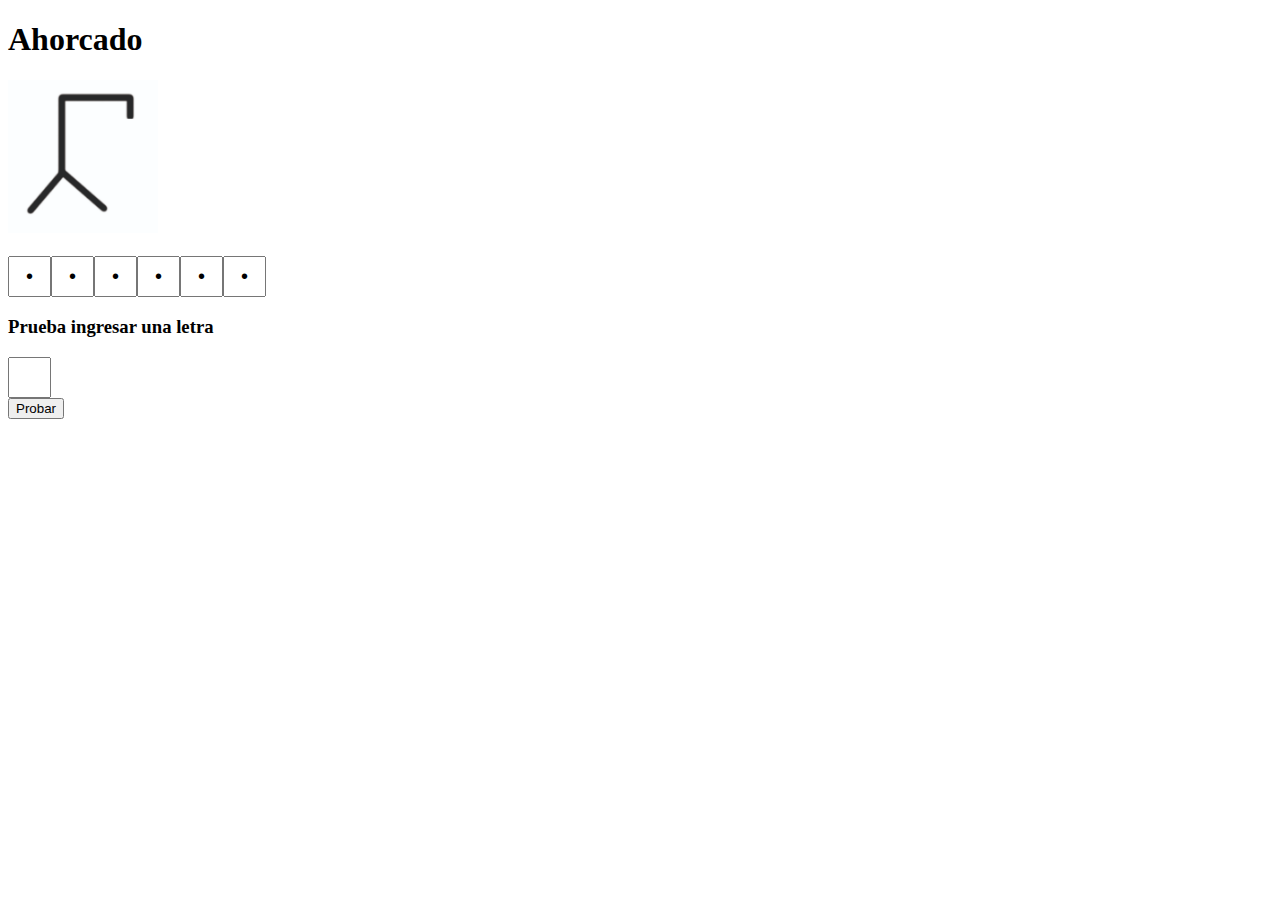
<file: index.html>
<!DOCTYPE html>
<html lang="es">
<head>
    <meta charset="UTF-8">
    <meta http-equiv="X-UA-Compatible" content="IE=edge">
    <meta name="viewport" content="width=device-width, initial-scale=1.0">
    <link rel="stylesheet" href="ahorcado.css">
    <link href="https://cdn.jsdelivr.net/npm/bootstrap@5.1.3/dist/css/bootstrap.min.css" rel="stylesheet" integrity="sha384-1BmE4kWBq78iYhFldvKuhfTAU6auU8tT94WrHftjDbrCEXSU1oBoqyl2QvZ6jIW3" crossorigin="anonymous">
    <title>Document</title>
</head>
<body>
    <div class="container text-center pt-4">
        <h1>Ahorcado</h1>
        <div id="img-container">
            <img src="media/ahorcado/img0.jpg" data-ahorcado-img="0" id="imgahorcado" width="150" alt="ahorcado1">
        </div>
        <h2 id="fail-container">
            
        </h2>
        <div id="palabra-ahorcado" class="text-center"></div>
        <div class="card mt-4">
            <div class="card-header">
                <h3>Prueba ingresar una letra</h3>
            </div>
            <div class="card-body">
                <input type="text" class="form-input" maxlength="1" name="chartomatch" id="chartomatch">
                <br><button class="btn btn-success mt-2" id="btnmatch" onclick="comprobarLetra()">Probar</button>
            </div>
        </div>
        <div id="alert-container" class="mt-3"></div>
    </div>
    <script src="ahorcado.js"></script>
    <script src="https://cdn.jsdelivr.net/npm/bootstrap@5.1.3/dist/js/bootstrap.bundle.min.js" integrity="sha384-ka7Sk0Gln4gmtz2MlQnikT1wXgYsOg+OMhuP+IlRH9sENBO0LRn5q+8nbTov4+1p" crossorigin="anonymous"></script>
</body>
</html>
</file>
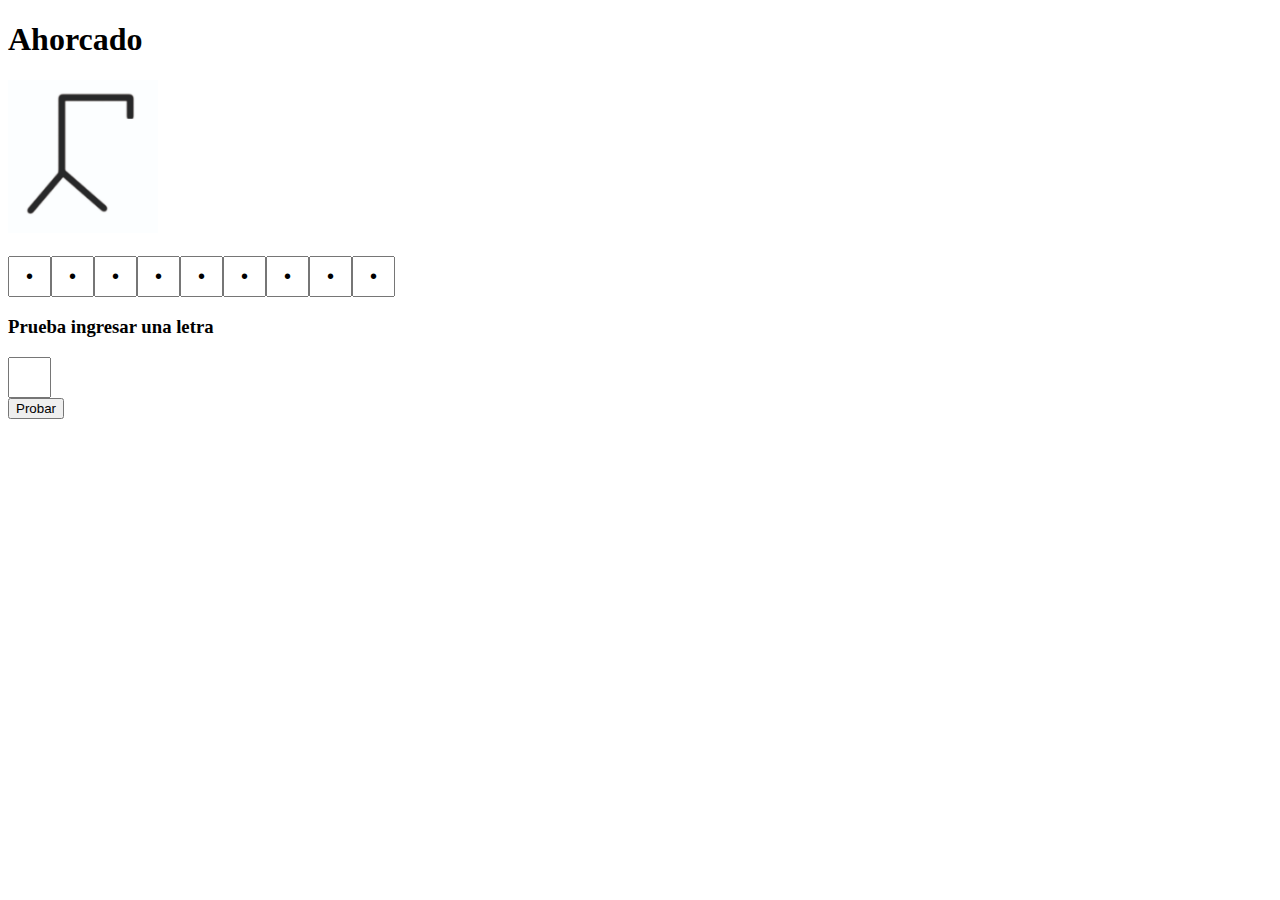
<file: ahorcado/index.html>
<!DOCTYPE html>
<html lang="es">
<head>
    <meta charset="UTF-8">
    <meta http-equiv="X-UA-Compatible" content="IE=edge">
    <meta name="viewport" content="width=device-width, initial-scale=1.0">
    <link rel="stylesheet" href="ahorcado.css">
    <link href="https://cdn.jsdelivr.net/npm/bootstrap@5.1.3/dist/css/bootstrap.min.css" rel="stylesheet" integrity="sha384-1BmE4kWBq78iYhFldvKuhfTAU6auU8tT94WrHftjDbrCEXSU1oBoqyl2QvZ6jIW3" crossorigin="anonymous">
    <title>Ahorcado (Peliculas)</title>
</head>
<body>
    <div class="container text-center pt-4 pb-4">
        <h1 class="m-3">Ahorcado</h1>
        <div class="card mx-auto" style="width:180px">
            <div class="card-header">
                <h4>Puntuación</h4>
            </div>
            <div class="card-body">
                <span id="puntuacion">0</span>
            </div>
        </div>
        <div id="img-container">
            <img src="media/img0.jpg" class="imgahorcado" id="imgahorcado0" width="150" alt="ahorcado1">
            <img src="media/img1.jpg" class="d-none imgahorcado" id="imgahorcado1" width="150" alt="ahorcado1">
            <img src="media/img2.jpg" class="d-none imgahorcado" id="imgahorcado2" width="150" alt="ahorcado1">
            <img src="media/img3.jpg" class="d-none imgahorcado" id="imgahorcado3" width="150" alt="ahorcado1">
            <img src="media/img4.jpg" class="d-none imgahorcado" id="imgahorcado4" width="150" alt="ahorcado1">
            <img src="media/img5.jpg" class="d-none imgahorcado" id="imgahorcado5" width="150" alt="ahorcado1">
            <img src="media/img6.jpg" class="d-none imgahorcado" id="imgahorcado6" width="150" alt="ahorcado1">
        </div>
        <h2 id="fail-container">
            
        </h2>
        <div id="palabra-ahorcado" class="text-center"></div>
        <div class="card mt-4 mx-auto" style="max-width:400px">
            <div class="card-header">
                <h3>Prueba ingresar una letra</h3>
            </div>
            <div class="card-body">
                <input type="text" class="form-input" maxlength="1" name="chartomatch" id="chartomatch">
                <br><button class="btn btn-success mt-2" id="btnmatch" onclick="comprobarLetra()">Probar</button>
            </div>
        </div>
        <div id="alert-container" class="mt-3"></div>
    </div>
    <script src="ahorcado.js"></script>
    <script>
        document.addEventListener("DOMContentLoaded", function(e){
            if(window.localStorage.getItem("session_init") != undefined){
                if(window.localStorage.getItem("session_init") != ""){
                    
                }else{
                    window.location.href = "../index.html";
                }
            }else{
                window.location.href = "../index.html";
            }
        })
    </script>
    <script src="https://cdn.jsdelivr.net/npm/bootstrap@5.1.3/dist/js/bootstrap.bundle.min.js" integrity="sha384-ka7Sk0Gln4gmtz2MlQnikT1wXgYsOg+OMhuP+IlRH9sENBO0LRn5q+8nbTov4+1p" crossorigin="anonymous"></script>
</body>
</html>
</file>
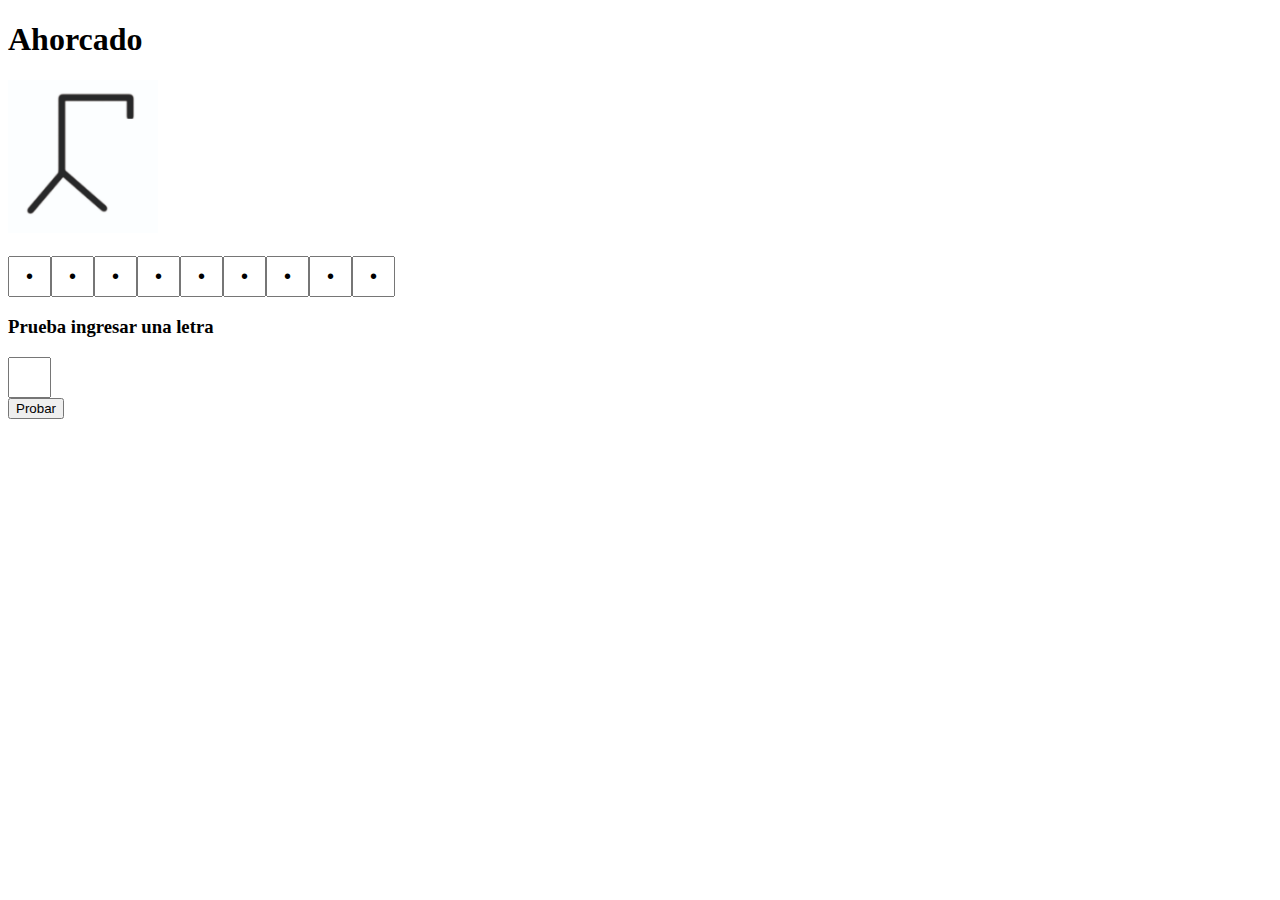
<file: findnumber/index.html>
<!DOCTYPE html>
<html lang="es">

<head>
    <meta charset="UTF-8">
    <meta http-equiv="X-UA-Compatible" content="IE=edge">
    <meta name="viewport" content="width=device-width, initial-scale=1.0">
    <link href="https://cdn.jsdelivr.net/npm/bootstrap@5.1.3/dist/css/bootstrap.min.css" rel="stylesheet"
        integrity="sha384-1BmE4kWBq78iYhFldvKuhfTAU6auU8tT94WrHftjDbrCEXSU1oBoqyl2QvZ6jIW3" crossorigin="anonymous">
    <link rel="stylesheet" href="findnumber.css">
    <title>Adivina el Número</title>
</head>

<body>
    <div class="container text-center  pb-4">
        <h1 class="m-3">Adivina el Número</h1>
        <div class="card mx-auto mb-3" style="width:180px">
            <div class="card-header">
                <h4>Puntuación</h4>
            </div>
            <div class="card-body">
                <span id="puntuacion">0</span>
            </div>
        </div>
        <div class="col-12 mx-auto js-card" style="max-width:380px">
            <div class="flip-card mx-auto">
                <div class="flip-card-inner " id="card-js">
                    <div class="flip-card-front">
                        <h1 class="font-weight-bold p-3">¿Qué número es entre 0 y 100?</h1>
                    </div>
                    <div class="flip-card-back pt-4" id="card-back">
                        <h1 id="leyenda">¡Felicitaciones!</h1>
                        <p class="m-0">El número era</p>
                        <h1 style="font-size: 120px;" id="number-to-find">---</h1>
                    </div>
                </div>
            </div>
        </div>
        <div class="col-12 mx-auto pt-3" style="max-width:380px">
            <div class="card">
                <div class="card-header">
                    <h4>Ingresa un número</h4>
                </div>
                <div class="card-body">
                    <input type="number" style="width: 50px;" name="nummatch" id="nummatch">
                    <script>
                        document.getElementById("nummatch").addEventListener("keyup", function(event) {
                        if (event.key === "Enter") {
                            event.preventDefault();
                            document.getElementById("btn-match").click();
                        }
                        });
                    </script>
                </div>
                <div class="card-footer">
                    <button class="btn btn-success" onclick="tryMatchNumbers()" id="btn-match">Probar Número</button>
                </div>
            </div>
        </div>
        <div id="alert-container" class="pt-4"></div>
    </div>
    <script src="findnumber.js"></script>
    <script>
        document.addEventListener("DOMContentLoaded", function(e){
            if(window.localStorage.getItem("session_init") != undefined){
                if(window.localStorage.getItem("session_init") != ""){
                    
                }else{
                    window.location.href = "../index.html";
                }
            }else{
                window.location.href = "../index.html";
            }
        })
    </script>
    <script src="https://cdn.jsdelivr.net/npm/bootstrap@5.1.3/dist/js/bootstrap.bundle.min.js"
        integrity="sha384-ka7Sk0Gln4gmtz2MlQnikT1wXgYsOg+OMhuP+IlRH9sENBO0LRn5q+8nbTov4+1p"
        crossorigin="anonymous"></script>
</body>

</html>
</file>
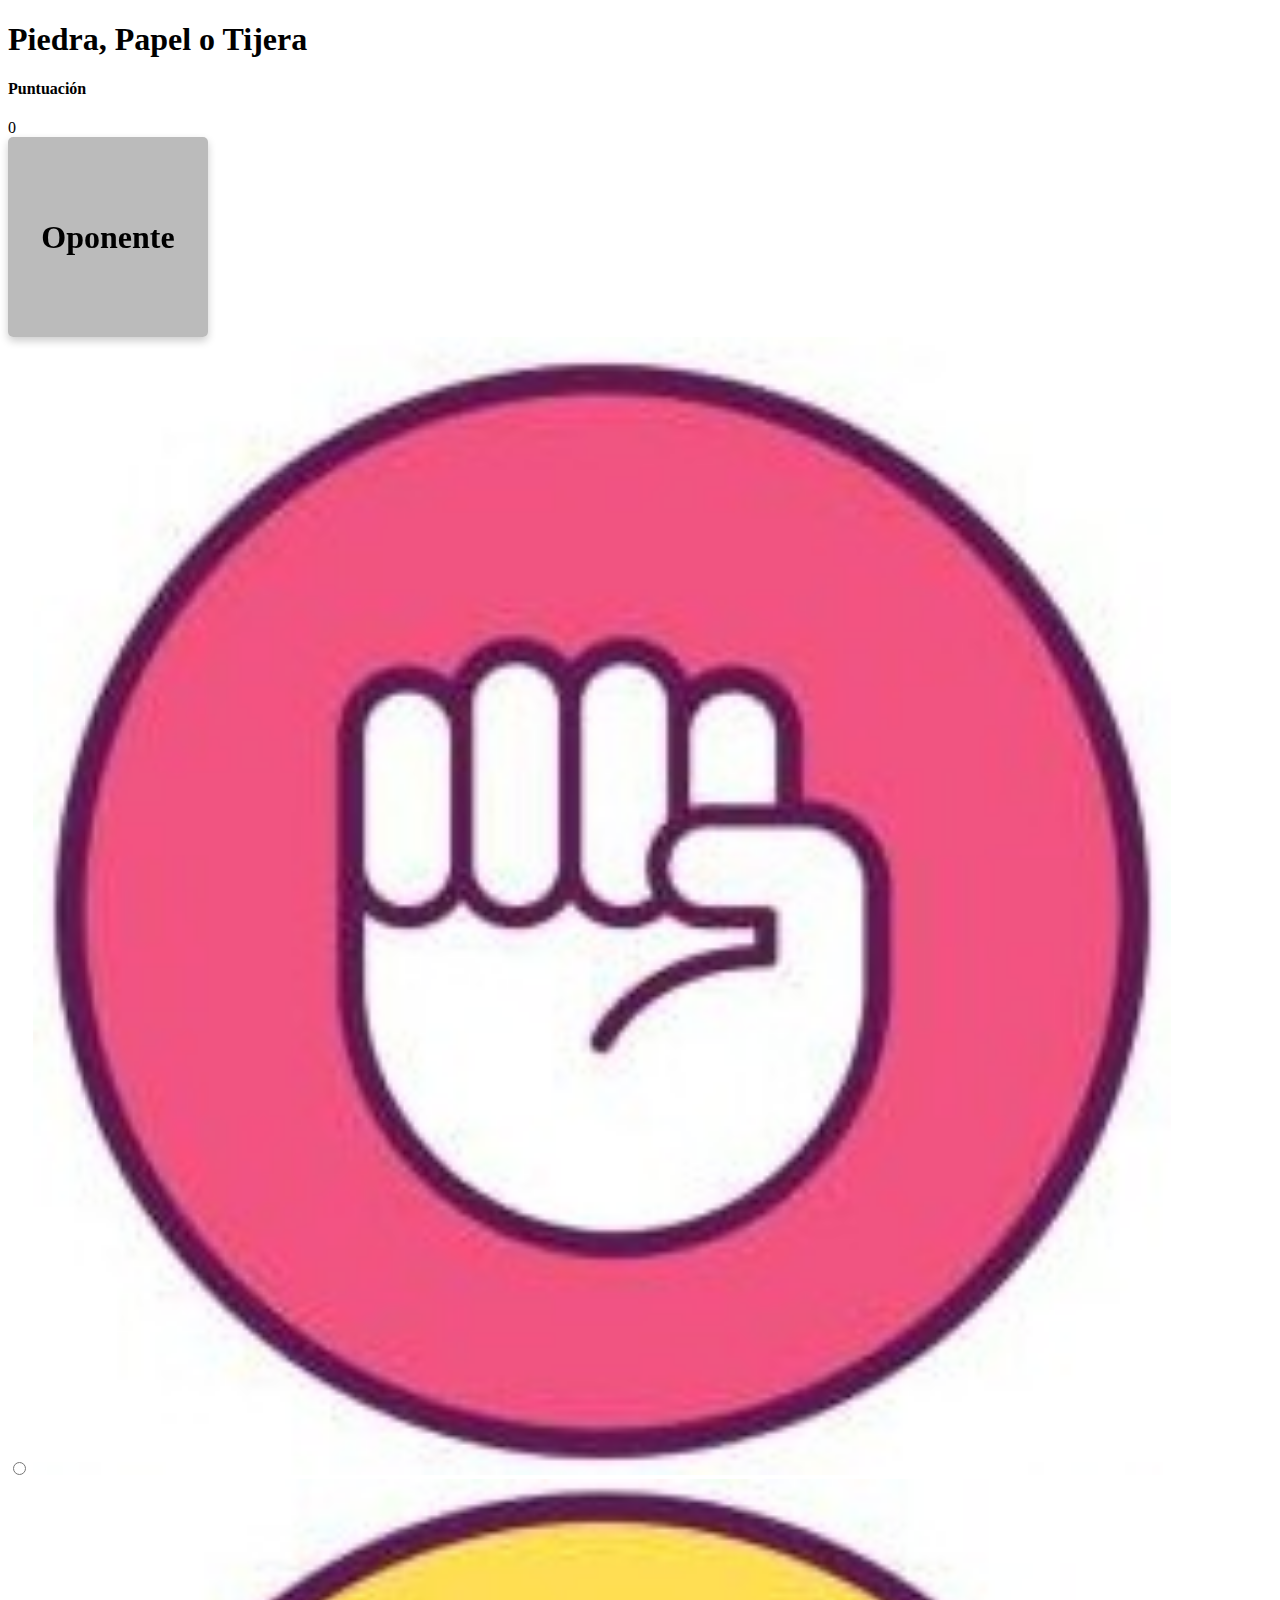
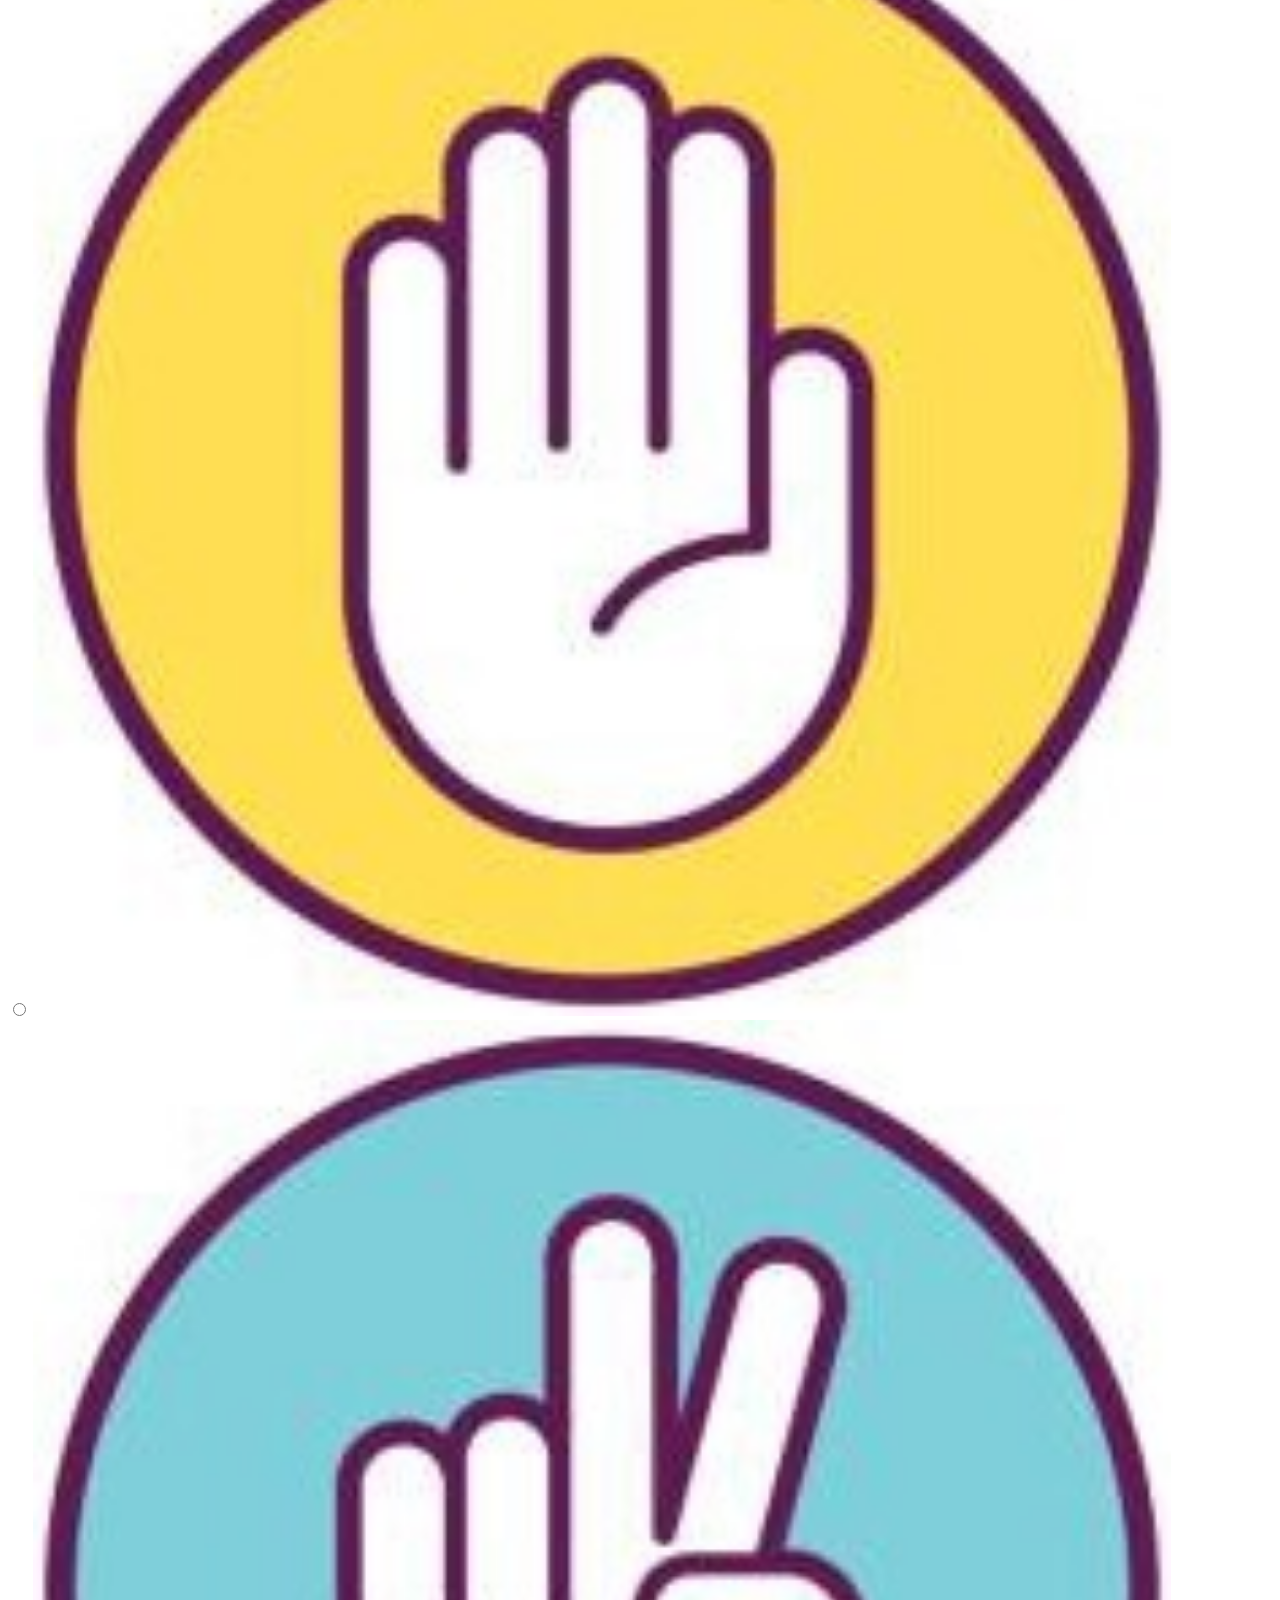
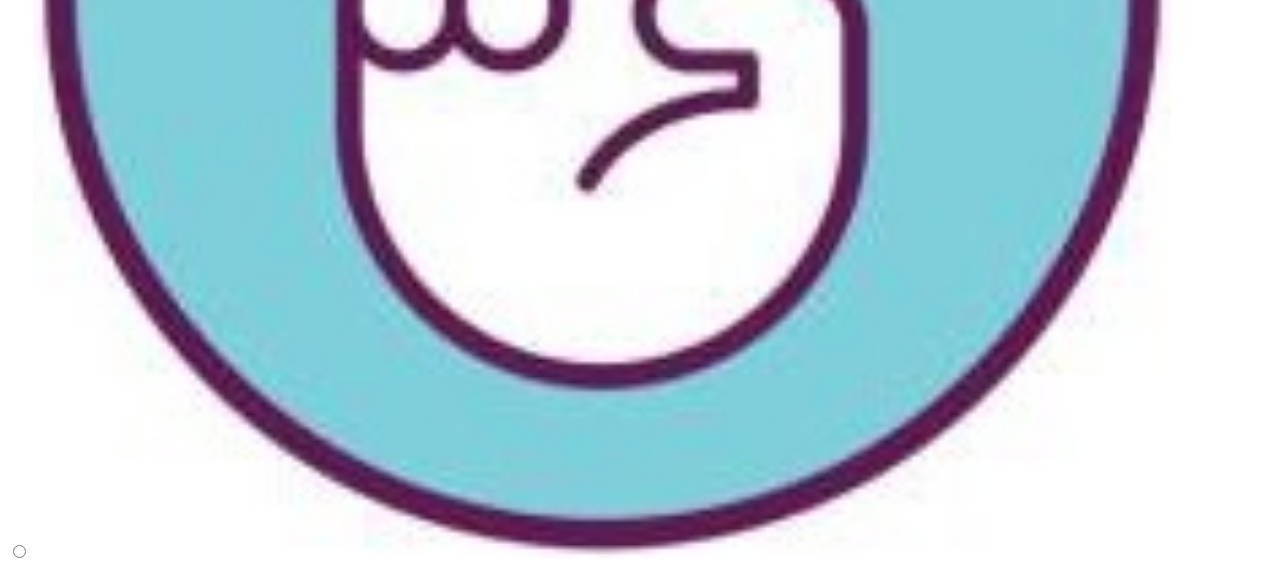
<file: rps/index.html>
<!DOCTYPE html>
<html lang="es">

<head>
    <meta charset="UTF-8">
    <meta http-equiv="X-UA-Compatible" content="IE=edge">
    <meta name="viewport" content="width=device-width, initial-scale=1.0">
    <link href="https://cdn.jsdelivr.net/npm/bootstrap@5.1.3/dist/css/bootstrap.min.css" rel="stylesheet"
        integrity="sha384-1BmE4kWBq78iYhFldvKuhfTAU6auU8tT94WrHftjDbrCEXSU1oBoqyl2QvZ6jIW3" crossorigin="anonymous">
    <link rel="stylesheet" href="rps.css">
    <title>Piedra, Papel o Tijera</title>
</head>

<body>
    <div class="container text-center  pb-4">
        <h1 class="m-3">Piedra, Papel o Tijera</h1>
        <div class="card mx-auto mb-3" style="width:180px">
            <div class="card-header">
                <h4>Puntuación</h4>
            </div>
            <div class="card-body">
                <span id="puntuacion">0</span>
            </div>
        </div>
        <div class="col-12 mx-auto js-card" style="max-width:380px">
            <div class="flip-card mx-auto">
                <div class="flip-card-inner " id="card-js">
                    <div class="flip-card-front">
                        <h1 class="font-weight-bold p-3" id="card-text">Oponente</h1>
                    </div>
                    <div class="flip-card-back" id="card-back">
                        <img src="media/roca.jpeg" style="width: 90%;display: none;" alt="roca" id="roca">
                        <img src="media/papel.jpeg" style="width: 90%;display: none;" alt="papel" id="papel">
                        <img src="media/tijera.jpeg" style="width: 90%;display: none;" alt="tijera" id="tijera">
                    </div>
                </div>
            </div>
        </div>
        <div class="col-12">
            <div class="row">
                <div class="col-4">
                    <input type="radio" class="d-none"  name="roca" id="inproca">
                    <label class="labelinp" for="inproca">
                        <img src="media/roca.jpeg" style="width: 90%" alt="roca">
                    </label>
                </div>
                <div class="col-4">
                    <input type="radio" class="d-none" name="papel" id="inppapel">
                    <label for="inppapel">
                        <img src="media/papel.jpeg" style="width: 90%" alt="papel">
                    </label>
                </div>
                <div class="col-4">
                    <input type="radio" class="d-none" name="tijera" id="inptijera">
                    <label for="inptijera">
                        <img src="media/tijera.jpeg" style="width: 90%" alt="tijera">
                    </label>
                </div>
            </div>
        </div>
        <div id="alert-container" class="pt-4"></div>
    </div>
    <script src="rps.js"></script>
    <script src="https://cdn.jsdelivr.net/npm/bootstrap@5.1.3/dist/js/bootstrap.bundle.min.js"
        integrity="sha384-ka7Sk0Gln4gmtz2MlQnikT1wXgYsOg+OMhuP+IlRH9sENBO0LRn5q+8nbTov4+1p"
        crossorigin="anonymous"></script>
</body>

</html>
</file>
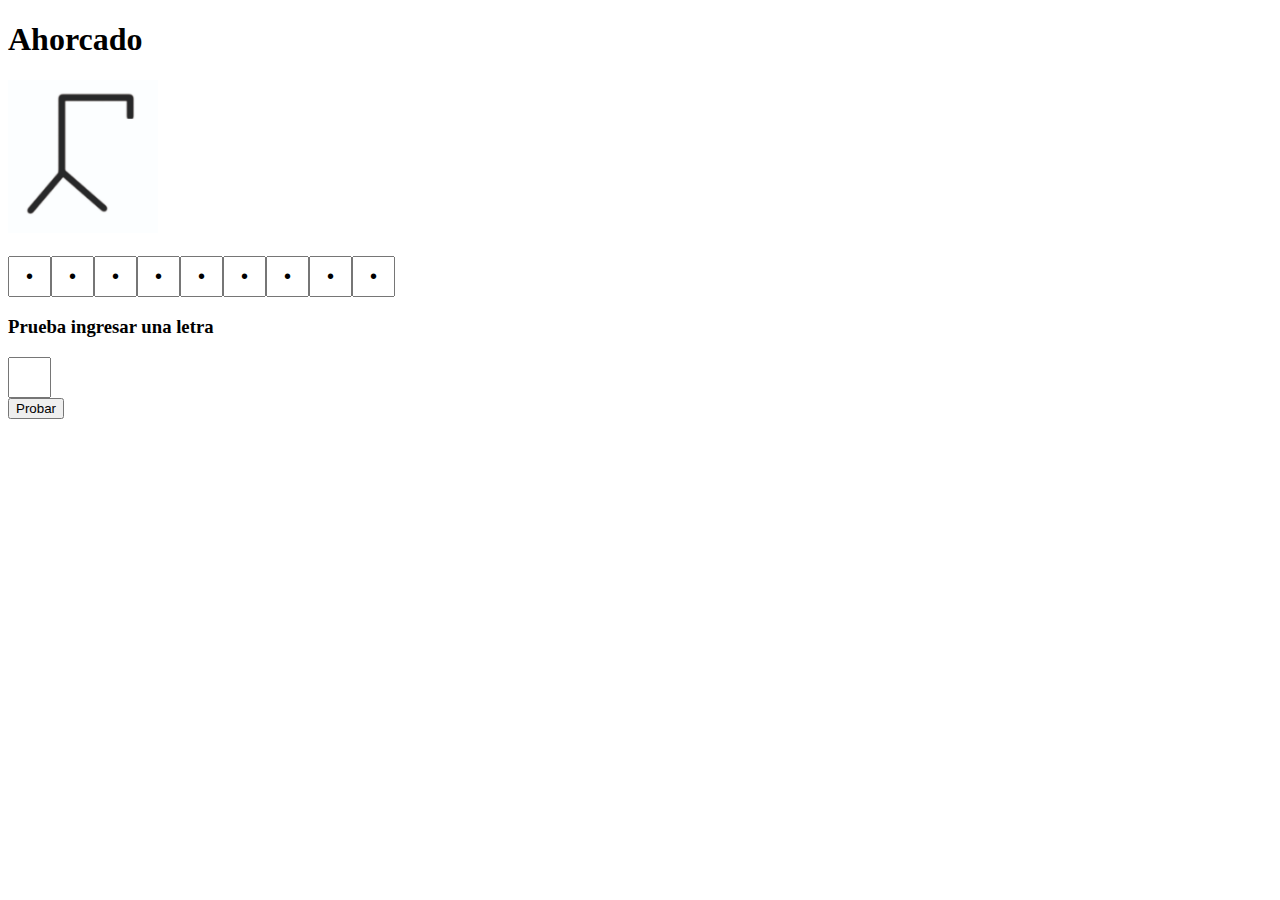
<file: ahorcado.html>
<!DOCTYPE html>
<html lang="es">
<head>
    <meta charset="UTF-8">
    <meta http-equiv="X-UA-Compatible" content="IE=edge">
    <meta name="viewport" content="width=device-width, initial-scale=1.0">
    <link rel="stylesheet" href="ahorcado.css">
    <link href="https://cdn.jsdelivr.net/npm/bootstrap@5.1.3/dist/css/bootstrap.min.css" rel="stylesheet" integrity="sha384-1BmE4kWBq78iYhFldvKuhfTAU6auU8tT94WrHftjDbrCEXSU1oBoqyl2QvZ6jIW3" crossorigin="anonymous">
    <title>Document</title>
</head>
<body>
    <div class="container text-center pt-4">
        <h1>Ahorcado</h1>
        <div id="img-container">
            <img src="media/ahorcado/img0.jpg" data-ahorcado-img="0" id="imgahorcado" width="150" alt="ahorcado1">
        </div>
        <h2 id="fail-container">
            
        </h2>
        <div id="palabra-ahorcado" class="text-center"></div>
        <div class="card mt-4">
            <div class="card-header">
                <h3>Prueba ingresar una letra</h3>
            </div>
            <div class="card-body">
                <input type="text" class="form-input" maxlength="1" name="chartomatch" id="chartomatch">
                <br><button class="btn btn-success mt-2" id="btnmatch" onclick="comprobarLetra()">Probar</button>
            </div>
        </div>
        <div id="alert-container" class="mt-3"></div>
    </div>
    <script src="ahorcado.js"></script>
    <script src="https://cdn.jsdelivr.net/npm/bootstrap@5.1.3/dist/js/bootstrap.bundle.min.js" integrity="sha384-ka7Sk0Gln4gmtz2MlQnikT1wXgYsOg+OMhuP+IlRH9sENBO0LRn5q+8nbTov4+1p" crossorigin="anonymous"></script>
</body>
</html>
</file>
<file: ahorcado.css>
.inpchar,#chartomatch{
    width: 35px;
    height: 35px;
    text-align: center;
    font-size: 20px;
}
</file>
<file: ahorcado/ahorcado.css>
.inpchar,#chartomatch{
    width: 35px;
    height: 35px;
    text-align: center;
    font-size: 20px;
}
</file>
<file: findnumber/findnumber.css>
.flip-card {
    background-color: transparent;
    width: 300px;
    height: 250px;
    perspective: 1000px;
    text-align: center;
  }
  
.flip-card-inner {
    width: 100%;
    height: 100%;
    text-align: center;
    transition: transform 1s;
    transform-style: preserve-3d;
    box-shadow: 0 4px 8px 0 rgba(0,0,0,0.2);
}
  
.flip-card-js-inner {
    transform: rotateY(180deg);
}
  
.flip-card-front, .flip-card-back {
    border-radius: 5px;
    position: absolute;
    width: 100%;
    height: 100%;
    -webkit-backface-visibility: hidden;
    backface-visibility: hidden;
}
  
.flip-card-front {
    display: flex;
    flex-wrap: wrap;
    justify-content: center;
    align-items: center;
    background-color: #bbb;
    color: black;
}
  
.flip-card-back {
    background-color: #45ca71;
    color: white;
    transform: rotateY(180deg);
}
</file>
<file: rps/rps.css>
.flip-card {
    background-color: transparent;
    width: 200px;
    height: 200px;
    perspective: 1000px;
    text-align: center;
  }
  
.flip-card-inner {
    width: 100%;
    height: 100%;
    text-align: center;
    border-radius: 5px;
    transition: transform 1s;
    transform-style: preserve-3d;
    box-shadow: 0 4px 8px 0 rgba(0,0,0,0.2);
}
  
.flip-card-js-inner {
    transform: rotateY(180deg);
}
  
.flip-card-front, .flip-card-back {
    border-radius: 5px;
    position: absolute;
    width: 100%;
    height: 100%;
    -webkit-backface-visibility: hidden;
    backface-visibility: hidden;
}
  
.flip-card-front {
    display: flex;
    flex-wrap: wrap;
    justify-content: center;
    align-items: center;
    background-color: #bbb;
    color: black;
}
  
.flip-card-back {
    display: flex;
    flex-wrap: wrap;
    justify-content: center;
    align-items: center;
    background-color: #ffffff;
    color: white;
    transform: rotateY(180deg);
}
</file>
